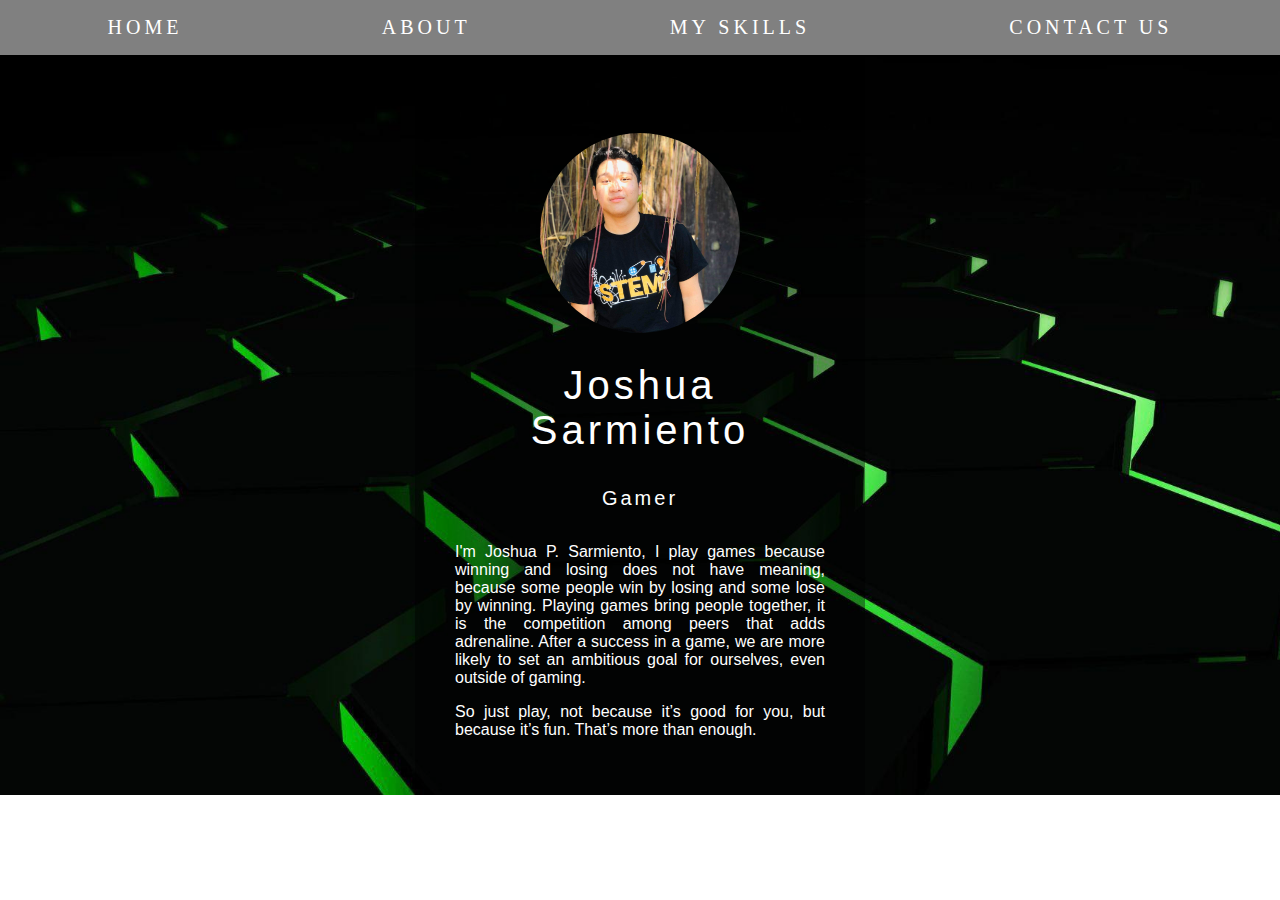
<file: About.html>
<!DOCTYPE html>

<html>
<head>
	<title>About</title>
	<link rel="stylesheet" href="style.css">
</head>
<header class="navigation">
        <nav class="nav">
            <ul class="nav__list">
                <li class="nav__item"><a class="nav__link" href="Home.html">Home</a></li>
                <li class="nav__item"><a class="nav__link" href="About.html">About</a></li>
                <li class="nav__item"><a class="nav__link" href="My Skills.html">My Skills</a></li>
                <li class="nav__item"><a class="nav__link" href="Contact.html">Contact Us</a></li>

            </ul>
        </nav>
    </header>
<body>
	<div class="box">
  <img src="./images/joshua.jpg" alt="" class="box-img">
  <h1>
<h1>Joshua Sarmiento</h1>
<h5>Gamer</h5>
<p>I'm Joshua P. Sarmiento, I play games because winning and losing does not have meaning, because some people win by losing and some lose by winning. Playing games bring people together, it is the competition among peers that adds adrenaline. After a success in a game, we are more likely to set an ambitious goal for ourselves, even outside of gaming. </p>
<p>So just play, not because it’s good for you, but because it’s fun. That’s more than enough.</p>
</body>
</html>
</file>
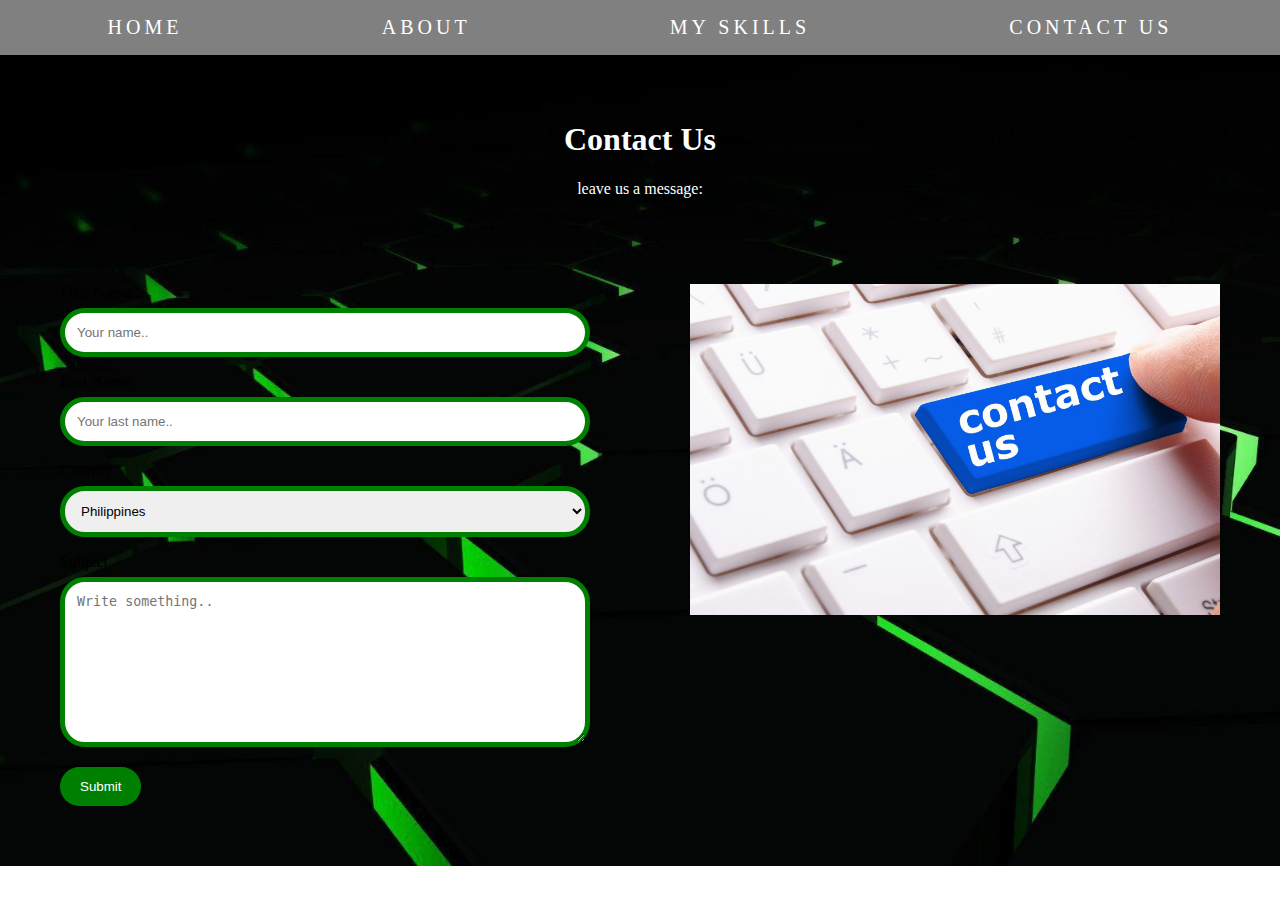
<file: Contact.html>
<!DOCTYPE html>

<html>
<head>
	<title>Contact Us</title>
	<link rel="stylesheet" href="style.css">

</head>
<header class="navigation">
        <nav class="nav">
            <ul class="nav__list">
                <li class="nav__item"><a class="nav__link" href="Home.html">Home</a></li>
                <li class="nav__item"><a class="nav__link" href="About.html">About</a></li>
                <li class="nav__item"><a class="nav__link" href="My Skills.html">My Skills</a></li>
                <li class="nav__item"><a class="nav__link" href="Contact.html">Contact Us</a></li>
            </ul>
        </nav>
    </header>
<body>
	<div class="container">
  <div style="text-align:center">
  <br><br><br><br><br>
    <h1 style="color: white;">Contact Us</h1>
    <p style="color: white;">leave us a message:</p>
  </div>
  <div class="row">
    <div class="column">
      <img src="./images/contact.jpg" style="width:100%">
    </div>
    <div class="column">
      <form action="#">
        <label for="fname">First Name</label>
        <input type="text" id="fname" name="firstname" placeholder="Your name..">
        <label for="lname">Last Name</label>
        <input type="text" id="lname" name="lastname" placeholder="Your last name..">
        <label for="country">Country</label>
        <select id="country" name="country">
          <option value="philippines">Philippines</option>
          <option value="china">China</option>
          <option value="usa">USA</option>
        </select>
        <label for="subject">Subject</label>
        <textarea id="subject" name="subject" placeholder="Write something.." style="height:170px"></textarea>
        <input id="submit" type="submit" value="Submit">
      </form>
    </div>
  </div>
</div>
</file>
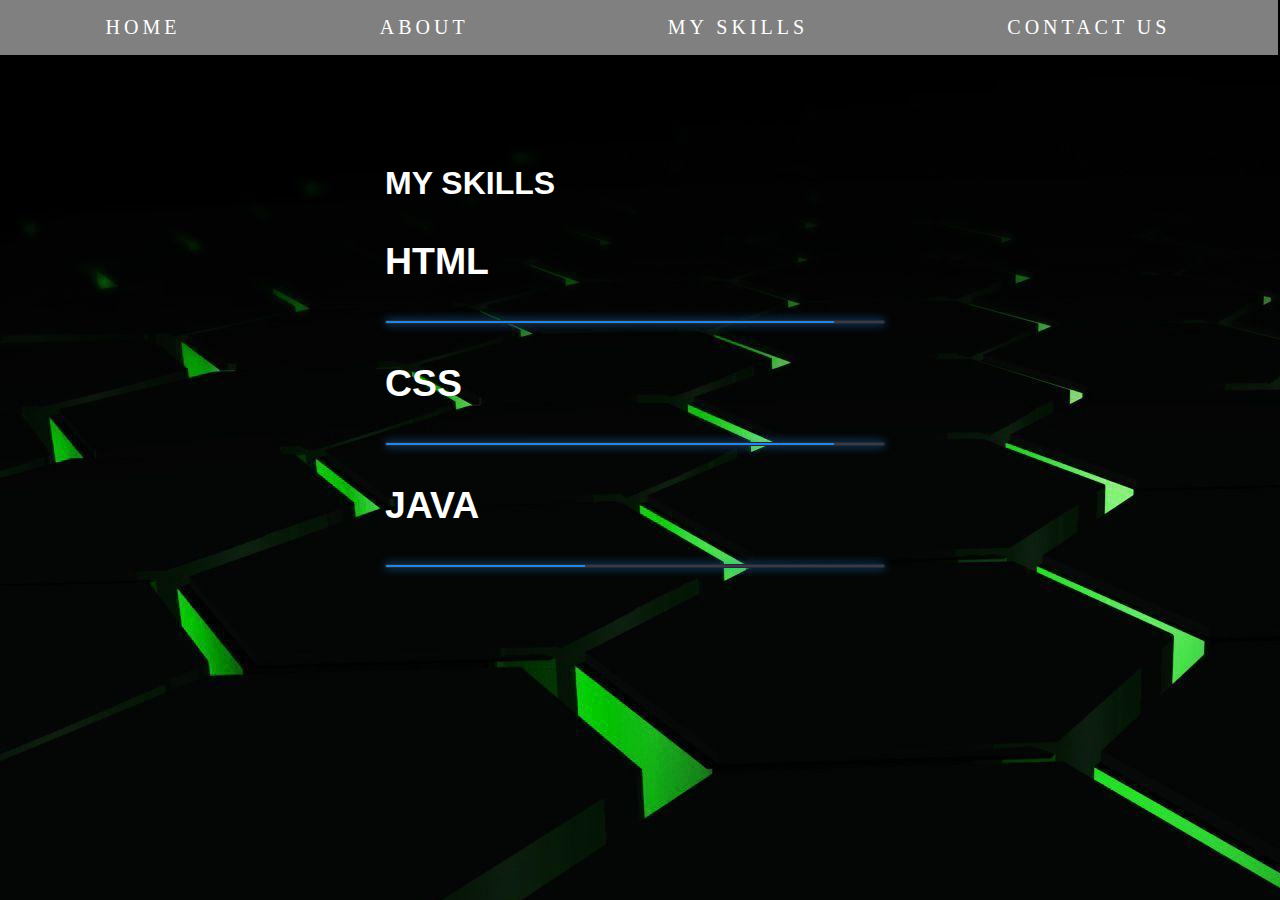
<file: My Skills.html>
<!DOCTYPE html>
<html lang="en" dir="ltr">
<head>
	<meta charset="utf-8">
	<title>My Skills</title>
	<link rel="stylesheet" href="style2.css">
</head>
<header class="navigation">
        <nav class="nav">
            <ul class="nav__list">
                <li class="nav__item"><a class="nav__link" href="Home.html">Home</a></li>
                <li class="nav__item"><a class="nav__link" href="About.html">About</a></li>
                <li class="nav__item"><a class="nav__link" href="My Skills.html">My Skills</a></li>
                <li class="nav__item"><a class="nav__link" href="Contact.html">Contact Us</a></li>

            </ul>
        </nav>
    </header>
<body>
	<div class ="space"></div>
	<div class="skills">
	<br><br><br><br><br><br><br><br>
	<h1 style="color: white;">MY SKILLS</hl>
	<br>
<li>
<h3>HTML</h3><span class="bar"><span class="html"></span></span>
</li>

<li>
<h3>CSS</h3><span class="bar"><span class="css"></span></span>
</li>

<li>
<h3>JAVA</h3><span class="bar"><span class="java"></span></span>
</li>
</div>
</body>
</html>
</file>
<file: style.css>
body{
  margin: 0;
  padding: 0;
  background: url(./images/bg.jpg) no-repeat;
  background-size: cover;
}
.box{
  width: 450px;
  background: rgba(0, 0, 0, 0.4);
  padding: 40px;
  text-align: center;
  margin: auto;
  color: white;
  font-family: 'Century Gothic',sans-serif;
}
.box-img{
  border-radius: 50%;
  width: 200px;
  margin-top:25%;
  height: 200px;
}
.box h1{
  font-size: 40px;
  letter-spacing: 4px;
  font-weight: 100;
}
.box h5{
  font-size: 20px;
  letter-spacing: 3px;
  font-weight: 100;
}
.box p{
  text-align: justify;
}
ul{
  margin: 0;
  padding: 0;
}
.box li{
  display: inline-block;
  margin: 6px;
  list-style: none;
}
.box li a{
  color: white;
  text-decoration: none;
  font-size: 60px;
  transition: all ease-in-out 250ms;
}
.box li a:hover{
  color: #b9b9b9;
}
.nav a {
	text-decoration: none;
	font-family: poppins;
	letter-spacing: 4px;
	font-size: 20px;
	margin: 0 10px;
	color: #fff;
}
.nav {
    position: fixed;
    width: 100%;
    height: auto;

    transition: all 0.5s ease-in-out;
    font-weight: 400;
    background-color: gray;
}

.my-name {
    font-family: 'Lucida Sans', 'Lucida Sans Regular', 'Lucida Grande', 'Lucida Sans Unicode', Geneva, Verdana, sans-serif;
    font-size: 1.5em;
    font-weight: bold;
    color: white;
    border: 3px;
    border-style: solid;
    border-color: white;
    padding: 3px;
}

.nav--active .nav {
    opacity: 1;
    background: #292f36;
}

.nav--active .nav__list {
    margin-top: 80px;
}

.nav__list {
    display: flex;
    align-items: baseline;
    text-transform: uppercase;
    justify-content: space-around;
    flex-direction: row;
    padding: 1em 0.5em;
}

.nav__item {
    list-style-type: none;
}


.nav__link {
    font-size: 1.5em;
    text-decoration: none;
    color: #f7faff;
    opacity: 1;
    transition: opacity 0.5s ease-in-out;
}

.nav__link:hover {
    color: #f7faff;
}
* {
  box-sizing: border-box;
}


input[type=text], select, textarea {
  width: 100%;
  padding: 12px;
  border: 1px solid #ccc;
  margin-top: 6px;
  margin-bottom: 16px;
  resize: vertical;
}

input[type=submit] {
  background-color: #000000;
  color: white;
  padding: 12px 20px;
  border: none;
  cursor: pointer;
}

input[type=submit]:hover {
  background-color: #5E7D7E;
}

.container {
  border-radius: 5px;

  padding: 10px;
}


.column {
  float: right;
  width: 50%;
  margin-top: 20px;
  padding: 50px;

}


.row:after {
  content: "";
  display: table;
  clear: both;
}

@media screen and (max-width: 600px) {
  .column, input[type=submit] {
    width: 100%;
    margin-top: 0;
  }
}
#fname{
	  border:5px solid green;
	  border-radius:25px;
}
#lname{

	  border:5px solid green;
	  border-radius:25px;
}
#country{
		  border:5px solid green;
	  border-radius:25px;
}
#subject{
		  border:5px solid green;
	  border-radius:25px;
}
#submit{
	background-color:green;
	color: white;;
	border-radius:25px;
}
#submit:hover{
	background-color:white;
	color:black;
}
img:hover {
  /* Start the shake animation and make the animation last for 0.5 seconds */
  animation: shake 0.5s;

  /* When the animation is finished, start again */
  animation-iteration-count: infinite;
}

@keyframes shake {
  0% { transform: translate(1px, 1px) rotate(0deg); }
  10% { transform: translate(-1px, -2px) rotate(-1deg); }
  20% { transform: translate(-3px, 0px) rotate(1deg); }
  30% { transform: translate(3px, 2px) rotate(0deg); }
  40% { transform: translate(1px, -1px) rotate(1deg); }
  50% { transform: translate(-1px, 2px) rotate(-1deg); }
  60% { transform: translate(-3px, 1px) rotate(0deg); }
  70% { transform: translate(3px, 1px) rotate(-1deg); }
  80% { transform: translate(-1px, -1px) rotate(1deg); }
  90% { transform: translate(1px, 2px) rotate(0deg); }
  100% { transform: translate(1px, -2px) rotate(-1deg); }
}
</file>
<file: style2.css>
*{
	font-family: sans-serif;
	list-style: none;
	padding: 0;
}
body{
  background: url(./images/bg.jpg) no-repeat;
  margin-left:-2px;
  margin-top:-60px;
}


.skills{
	width: 500px;
	margin: 60px auto;
	color: white;
}
.skills li{
	margin: 20px 0;
}
.bar{
	background: #353b48;
	display: block;
	height: 2px;
	border: 1px solid rgba(0,0,0,0.3);
	border-radius: 3px;
	overflow: hidden;
	box-shadow: 0 0 10px #2187e7b3;
}
.bar span{
   height: 2px;
   float: left;
   background: #2187e7;
}
.html{
	width: 90%;
	animation: html 2s;
}
.css{
	width: 90%;
	animation: css 2s;
}
.java{
	width: 40%;
	animation: java 2s;
}
@keyframes html {
	0%{
		width: 0%;
	}
	100% {
		width: 90%;
	}
}	
@keyframes css {
	0%{
		width: 0%;
	}
	100% {
		width: 90%;
	}
}
@keyframes java {
	0%{
		width: 0%;
	}
	100% {
		width: 40%;
	}
}

	

.nav a {
	text-decoration: none;
	font-family: poppins;
	letter-spacing: 4px;
	font-size: 20px;
	margin: 0 10px;
	color: #fff;
}
.nav {
    position: fixed;
    width: 100%;
    height: auto;
	margin-bottom:320px auto;
    transition: all 0.5s ease-in-out;
    font-weight: 400;
    background-color: gray;
}
.nav__list {
    display: flex;
    align-items: baseline;
    text-transform: uppercase;
    justify-content: space-around;
    flex-direction: row;
    padding: 1em 0.5em;
}

.nav__item {
    list-style-type: none;
}
ul{
  margin: 0;
  padding: 0;
}
</file>
